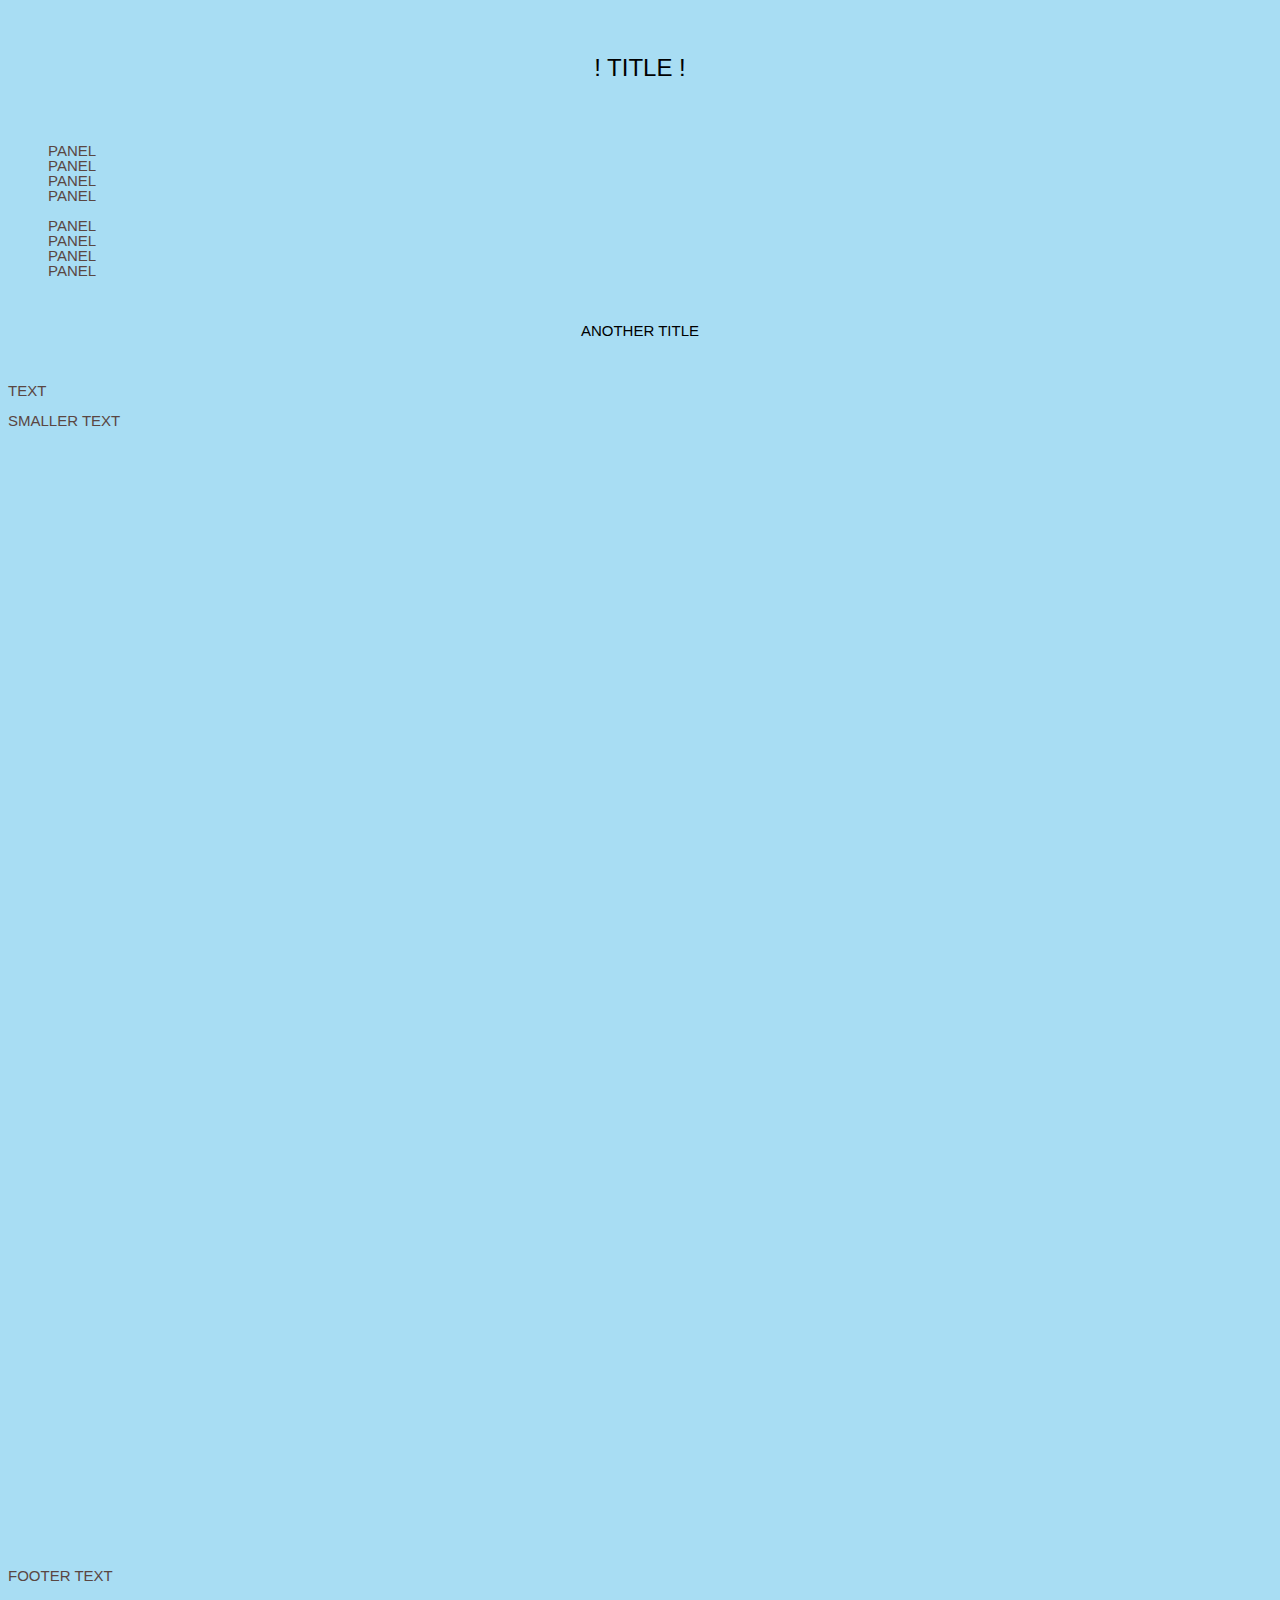
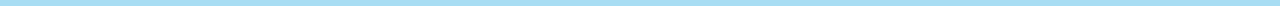
<file: list.html>
<!DOCTYPE html>
<html>
	<head>
		<meta http-equiv="Content-Type" content="text/html; charset=utf-8">
		<title>\html/</title>
		<meta name="keywords" content="content"/>
		<meta name="description" content="content"/>
		<meta name="copyright" content="COMPANY"/>
		<meta name="viewport" content="width=1020px"/>
		<link rel="icon" href="favicon.ico" type="image/ynd.microsoft.icon"/>
		<link rel="stylesheet" href="style.css" type="text/css" media="screen"/>
	</head>
	<body>
		<header>
			<center><font size="5" color="#000000" face="Arial">! TITLE !</font></center>
		</header>
		<nav>
			<ul>
					<li>PANEL</li>
					<li>PANEL</li>
					<li>PANEL</li>
					<li>PANEL</li>
			</ul>
		</nav>
		<aside>
			<nav>
				<ul>
					<li>PANEL</li>
					<li>PANEL</li>
					<li>PANEL</li>
					<li>PANEL</li>
				</ul>
			</nav>
		</aside>
		<article>
			<center>ANOTHER TITLE</center>
			<h1>TEXT</h1>
			<h2>SMALLER TEXT</h2>
		</article>
		<footer>
			<h1><br><br><br><br><br><br><br><br><br><br><br><br><br><br><br><br><br><br><br><br><br><br><br><br><br>FOOTER TEXT</h1>
		</footer>
	</body>
</html>
</file>
<file: style.css>
h1, h2, h3, h4, h5, h6, p, blockquote, pre,
a, abbr, acronym, address, big, cite, code,
del, dfn, em, ins, kbd, s, samp,
small, strike, strong, tt, var,
dl, dt, dd,
fieldset, form, lable, legend,
table, caption, tbody, tfoot, thead, tr, th, td,
article, aside, canvas, details, embed,
figure, figcaption, footer, header, hgroup,
menu, output, ruby, section,summary,
time,mark,audio,video{
	margin: 0;
	padding: 0;
	border: 0;
	font-size: 100%;
	font: inherit;
	vertical-align: top;
}
article, aside, details,figcaption, figure,
footer, header, hgroup, menu, nav, section{
	display: block;
}
ol, ul{
	list-style: none;
}
blockquote, q{
	quotes: none;
}
blockquote:before, blockquote:after,
q:before, q:after{
	content: '';
	content: none;
}
table{
	border-collapse: collapse;
	border-spacing: 0;
}
article, aside, details, figcaption, figure,footer, header,hgroupe, main, nav, section, summary{
	display: block;
}
body{
	font: 15px/20px Arial, "Helvetica CY", "Nimbus Sans L", sana-serif;
	color: #5a4642;
	background: #a8ddf3;
	line-height: 1;
}
h1{
	font: 30px;
	color: "blue";
	line-height: 3;
}
center{
	color: #000000;
	line-height: 5;
}
</file>
